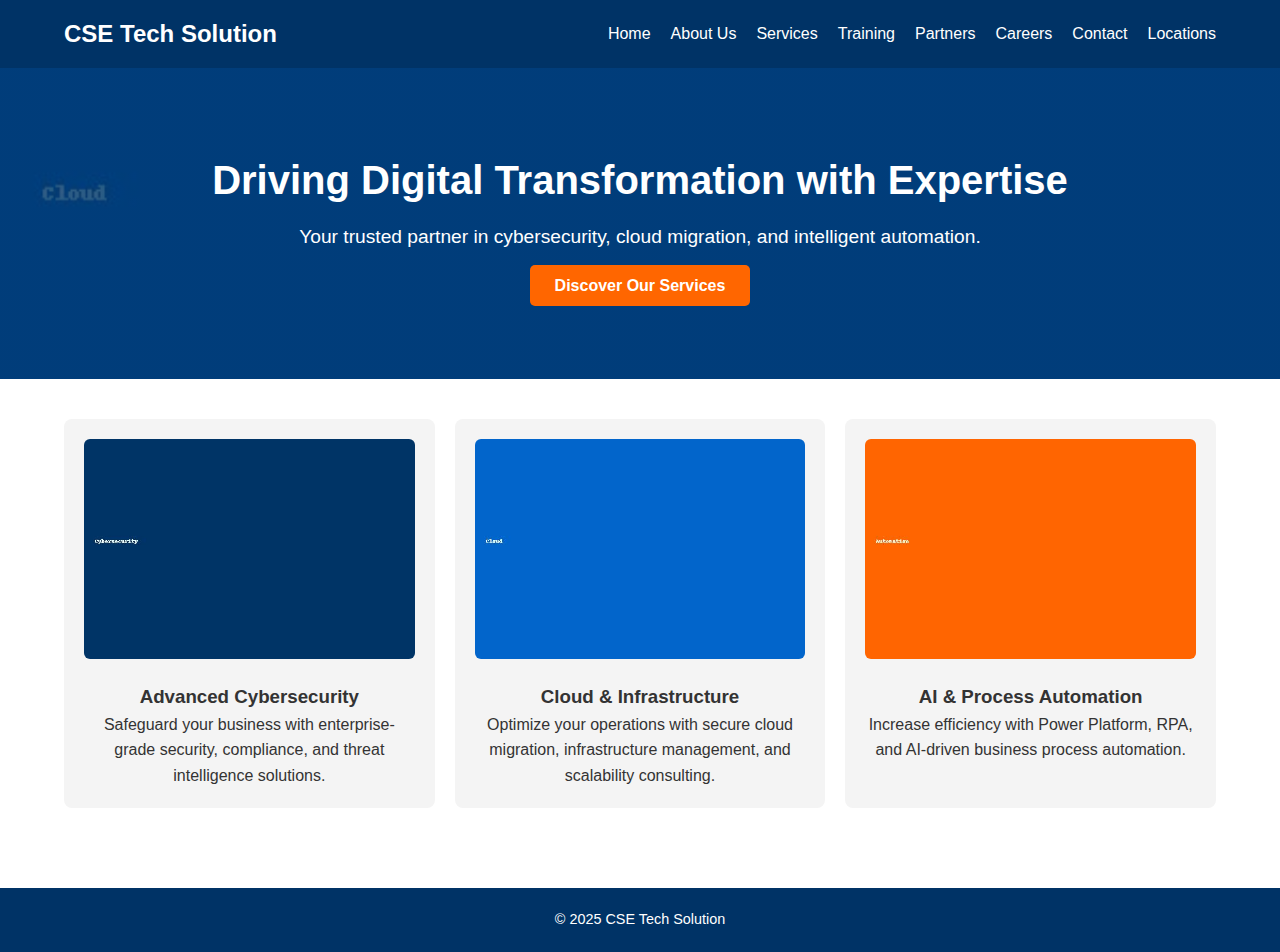
<file: index.html>
<!DOCTYPE html>
<html lang="en">
<head>
<meta charset="UTF-8">
<meta name="viewport" content="width=device-width, initial-scale=1.0">
<title>Home - CSE Tech Solution</title>
<meta name="description" content="CSE Tech Solution - Expert IT consulting in cybersecurity, cloud services, automation, and digital transformation. Trusted by global businesses.">
<meta name="keywords" content="CSE Tech Solution, cybersecurity, cloud migration, IT consulting, automation, Power Platform, RPA, digital transformation">
<meta name="author" content="CSE Tech Solution">
<meta name="robots" content="index, follow">
<meta property="og:title" content="CSE Tech Solution - Driving Digital Transformation">
<meta property="og:description" content="Your trusted partner in cybersecurity, cloud infrastructure, and business automation.">
<meta property="og:image" content="images/cloud.jpg">
<meta property="og:url" content="https://www.csetechsolution.com">
<meta name="twitter:card" content="summary_large_image">

<link rel="stylesheet" href="css/style.css">
</head>
<body>

<header class="navbar">
  <div class="logo">CSE Tech Solution</div>
  <div class="hamburger" onclick="toggleMenu()">☰</div>
  <ul class="nav-links">
    <li><a href="index.html">Home</a></li>
    <li><a href="about.html">About Us</a></li>
    <li><a href="services.html">Services</a></li>
    <li><a href="training.html">Training</a></li>
    <li><a href="partners.html">Partners</a></li>
    <li><a href="careers.html">Careers</a></li>
    <li><a href="contact.html">Contact</a></li>
    <li><a href="locations.html">Locations</a></li>
  </ul>
</header>

<section class="hero">
  <h1>Driving Digital Transformation with Expertise</h1>
  <p>Your trusted partner in cybersecurity, cloud migration, and intelligent automation.</p>
  <a href="services.html" class="cta-btn">Discover Our Services</a>
</section>
<section class="grid">
  <div class="card">
    <img src="images/cybersecurity.jpg" alt="Cybersecurity">
    <h3>Advanced Cybersecurity</h3>
    <p>Safeguard your business with enterprise-grade security, compliance, and threat intelligence solutions.</p>
  </div>
  <div class="card">
    <img src="images/cloud.jpg" alt="Cloud Solutions">
    <h3>Cloud & Infrastructure</h3>
    <p>Optimize your operations with secure cloud migration, infrastructure management, and scalability consulting.</p>
  </div>
  <div class="card">
    <img src="images/automation.jpg" alt="Automation">
    <h3>AI & Process Automation</h3>
    <p>Increase efficiency with Power Platform, RPA, and AI-driven business process automation.</p>
  </div>
</section>
<footer>© 2025 CSE Tech Solution</footer>
<script src="js/script.js"></script>
</body>
</html>
</file>
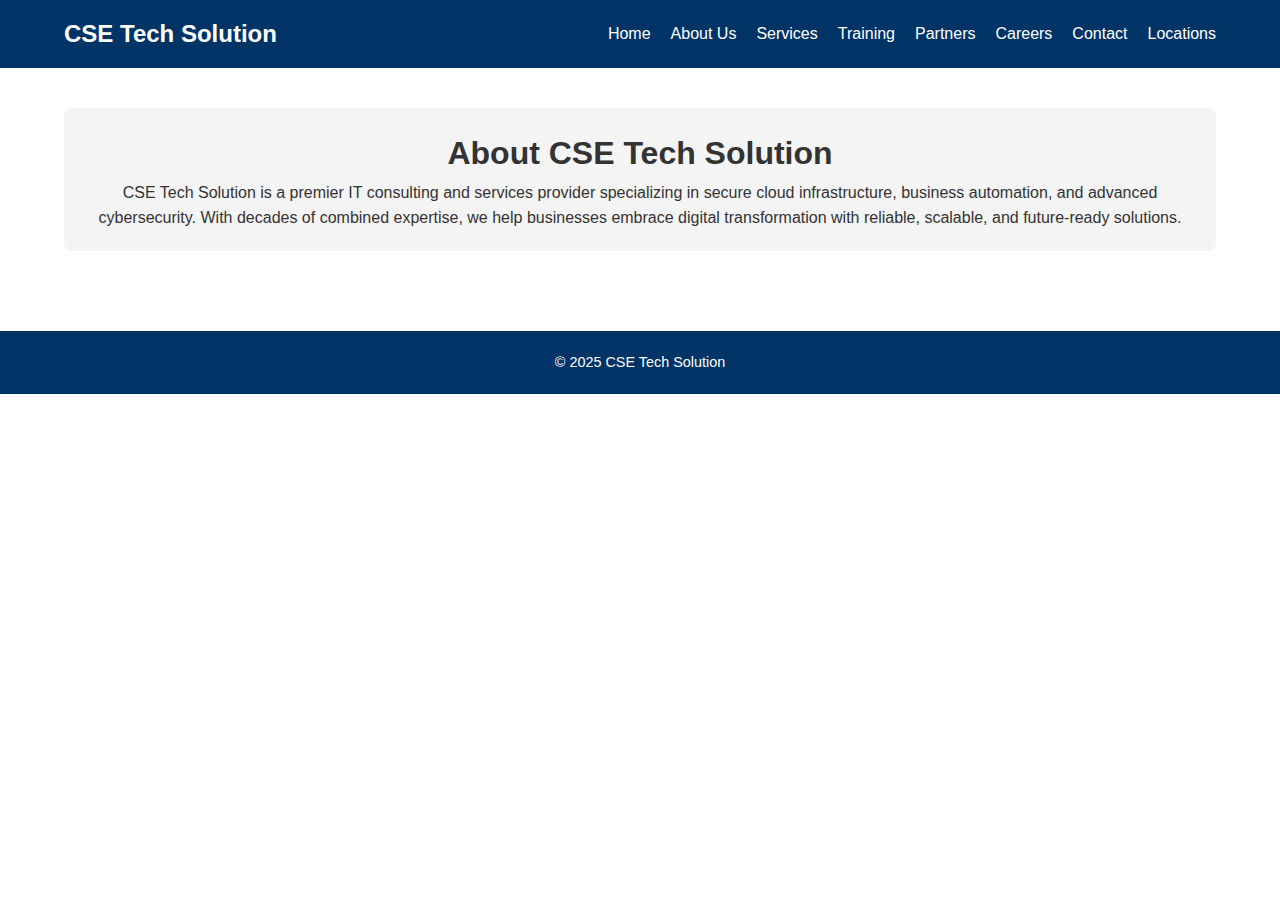
<file: about.html>
<!DOCTYPE html>
<html lang="en">
<head>
<meta charset="UTF-8">
<meta name="viewport" content="width=device-width, initial-scale=1.0">
<title>About Us - CSE Tech Solution</title>
<link rel="stylesheet" href="css/style.css">
</head>
<body>
<header class="navbar">
  <div class="logo">CSE Tech Solution</div>
  <div class="hamburger" onclick="toggleMenu()">☰</div>
  <ul class="nav-links">
    <li><a href="index.html">Home</a></li>
    <li><a href="about.html">About Us</a></li>
    <li><a href="services.html">Services</a></li>
    <li><a href="training.html">Training</a></li>
    <li><a href="partners.html">Partners</a></li>
    <li><a href="careers.html">Careers</a></li>
    <li><a href="contact.html">Contact</a></li>
    <li><a href="locations.html">Locations</a></li>
  </ul>
</header>

<main class="grid">
  <div class="card">
    <h1>About CSE Tech Solution</h1>
    <p>
    CSE Tech Solution is a premier IT consulting and services provider specializing in secure cloud 
    infrastructure, business automation, and advanced cybersecurity.  
    With decades of combined expertise, we help businesses embrace digital transformation with 
    reliable, scalable, and future-ready solutions.
    </p>
  </div>
</main>

<footer>© 2025 CSE Tech Solution</footer>
<script src="js/script.js"></script>
</body>
</html>
</file>
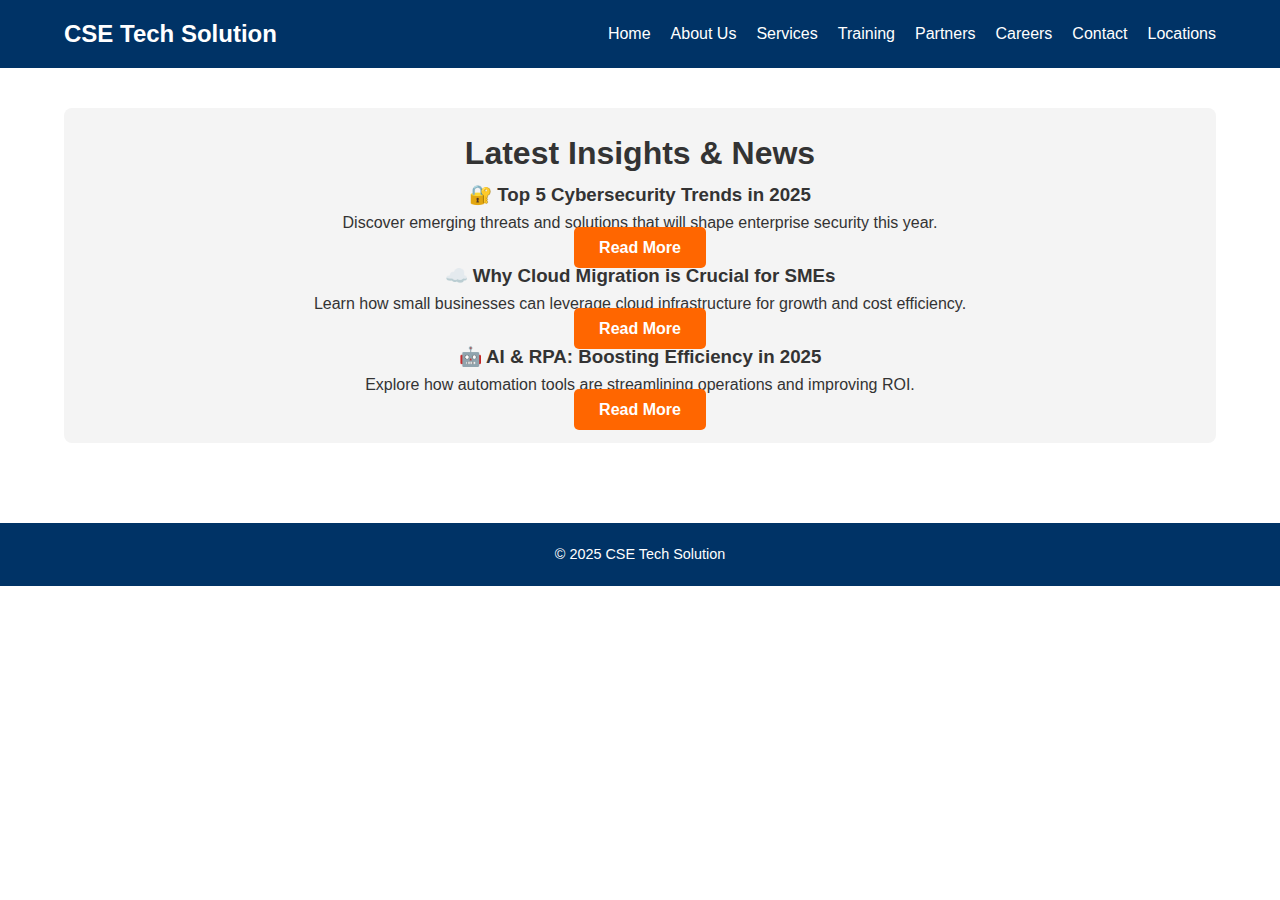
<file: blog.html>
<!DOCTYPE html>
<html lang="en">
<head>
<meta charset="UTF-8">
<meta name="viewport" content="width=device-width, initial-scale=1.0">
<title>Blog & News - CSE Tech Solution</title>
<link rel="stylesheet" href="css/style.css">
<meta name="description" content="Latest news and insights from CSE Tech Solution - trends in cybersecurity, cloud, and digital transformation.">
<meta name="keywords" content="CSE Tech Solution news, IT blog, cybersecurity updates, cloud migration, automation trends">
<meta name="author" content="CSE Tech Solution">
<meta name="robots" content="index, follow">
<meta property="og:title" content="CSE Tech Solution Blog & News">
<meta property="og:description" content="Stay updated with IT trends, cybersecurity insights, and cloud transformation strategies.">
<meta property="og:image" content="images/cloud.jpg">
<meta property="og:url" content="https://www.csetechsolution.com/blog">
<meta name="twitter:card" content="summary_large_image">
</head>
<body>

<header class="navbar">
  <div class="logo">CSE Tech Solution</div>
  <div class="hamburger" onclick="toggleMenu()">☰</div>
  <ul class="nav-links">
    <li><a href="index.html">Home</a></li>
    <li><a href="about.html">About Us</a></li>
    <li><a href="services.html">Services</a></li>
    <li><a href="training.html">Training</a></li>
    <li><a href="partners.html">Partners</a></li>
    <li><a href="careers.html">Careers</a></li>
    <li><a href="contact.html">Contact</a></li>
    <li><a href="locations.html">Locations</a></li>
  </ul>
</header>

<main class="grid">
  <div class="card">
    <h1>Latest Insights & News</h1>
    <article>
      <h3>🔐 Top 5 Cybersecurity Trends in 2025</h3>
      <p>Discover emerging threats and solutions that will shape enterprise security this year.</p>
      <a class="cta-btn" href="#">Read More</a>
    </article>
    <article>
      <h3>☁️ Why Cloud Migration is Crucial for SMEs</h3>
      <p>Learn how small businesses can leverage cloud infrastructure for growth and cost efficiency.</p>
      <a class="cta-btn" href="#">Read More</a>
    </article>
    <article>
      <h3>🤖 AI & RPA: Boosting Efficiency in 2025</h3>
      <p>Explore how automation tools are streamlining operations and improving ROI.</p>
      <a class="cta-btn" href="#">Read More</a>
    </article>
  </div>
</main>
<footer>© 2025 CSE Tech Solution</footer>
<script src="js/script.js"></script>
</body>
</html>
</file>
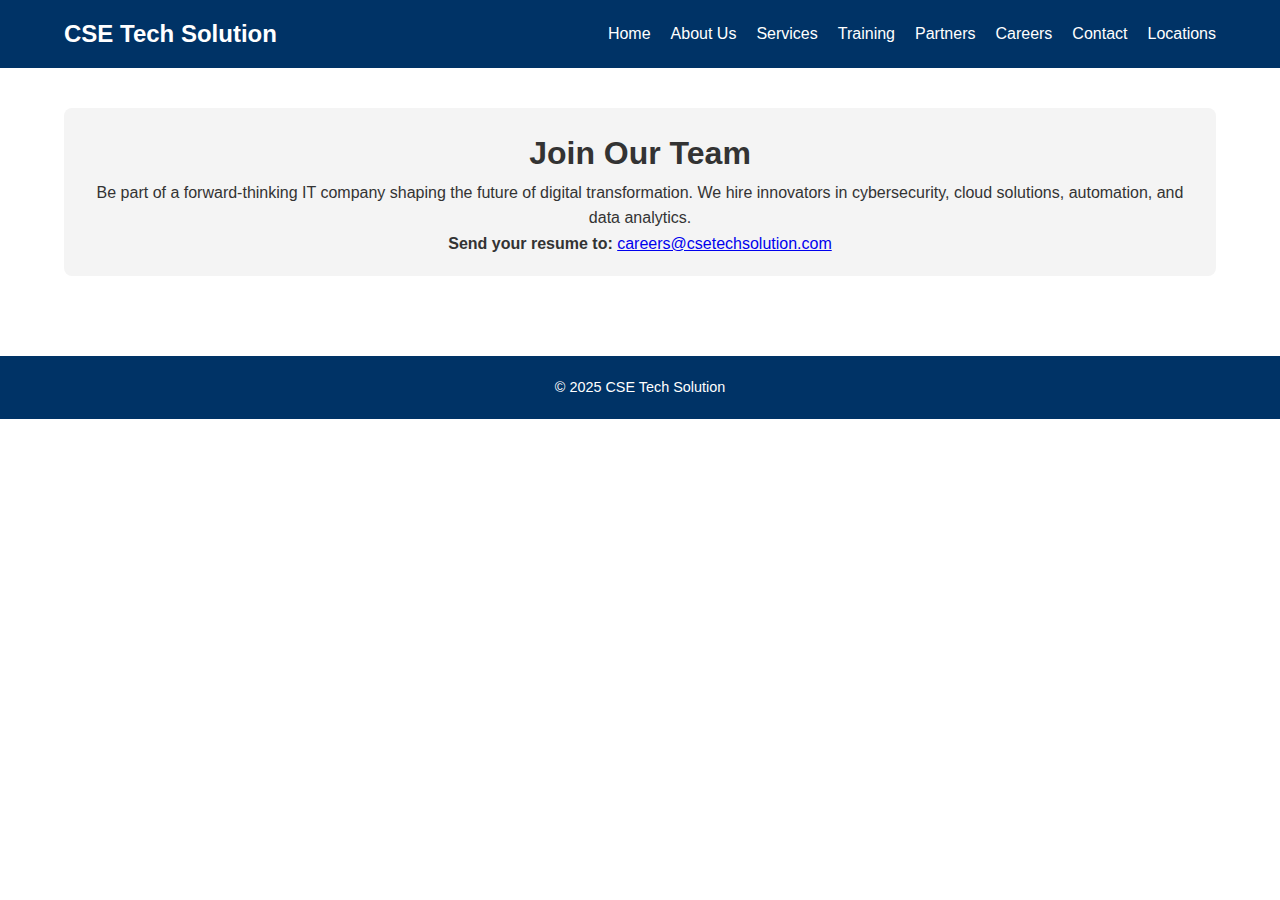
<file: careers.html>
<!DOCTYPE html>
<html lang="en">
<head>
<meta charset="UTF-8">
<meta name="viewport" content="width=device-width, initial-scale=1.0">
<title>Careers - CSE Tech Solution</title>
<meta name="description" content="CSE Tech Solution - Expert IT consulting in cybersecurity, cloud services, automation, and digital transformation. Trusted by global businesses.">
<meta name="keywords" content="CSE Tech Solution, cybersecurity, cloud migration, IT consulting, automation, Power Platform, RPA, digital transformation">
<meta name="author" content="CSE Tech Solution">
<meta name="robots" content="index, follow">
<meta property="og:title" content="CSE Tech Solution - Driving Digital Transformation">
<meta property="og:description" content="Your trusted partner in cybersecurity, cloud infrastructure, and business automation.">
<meta property="og:image" content="images/cloud.jpg">
<meta property="og:url" content="https://www.csetechsolution.com">
<meta name="twitter:card" content="summary_large_image">

<link rel="stylesheet" href="css/style.css">
</head>
<body>

<header class="navbar">
  <div class="logo">CSE Tech Solution</div>
  <div class="hamburger" onclick="toggleMenu()">☰</div>
  <ul class="nav-links">
    <li><a href="index.html">Home</a></li>
    <li><a href="about.html">About Us</a></li>
    <li><a href="services.html">Services</a></li>
    <li><a href="training.html">Training</a></li>
    <li><a href="partners.html">Partners</a></li>
    <li><a href="careers.html">Careers</a></li>
    <li><a href="contact.html">Contact</a></li>
    <li><a href="locations.html">Locations</a></li>
  </ul>
</header>

<main class="grid">
  <div class="card">
    <h1>Join Our Team</h1>
    <p>
      Be part of a forward-thinking IT company shaping the future of digital transformation.
      We hire innovators in cybersecurity, cloud solutions, automation, and data analytics.
    </p>
    <p><strong>Send your resume to:</strong> <a href="mailto:careers@csetechsolution.com">careers@csetechsolution.com</a></p>
  </div>
</main>
<footer>© 2025 CSE Tech Solution</footer>
<script src="js/script.js"></script>
</body>
</html>
</file>
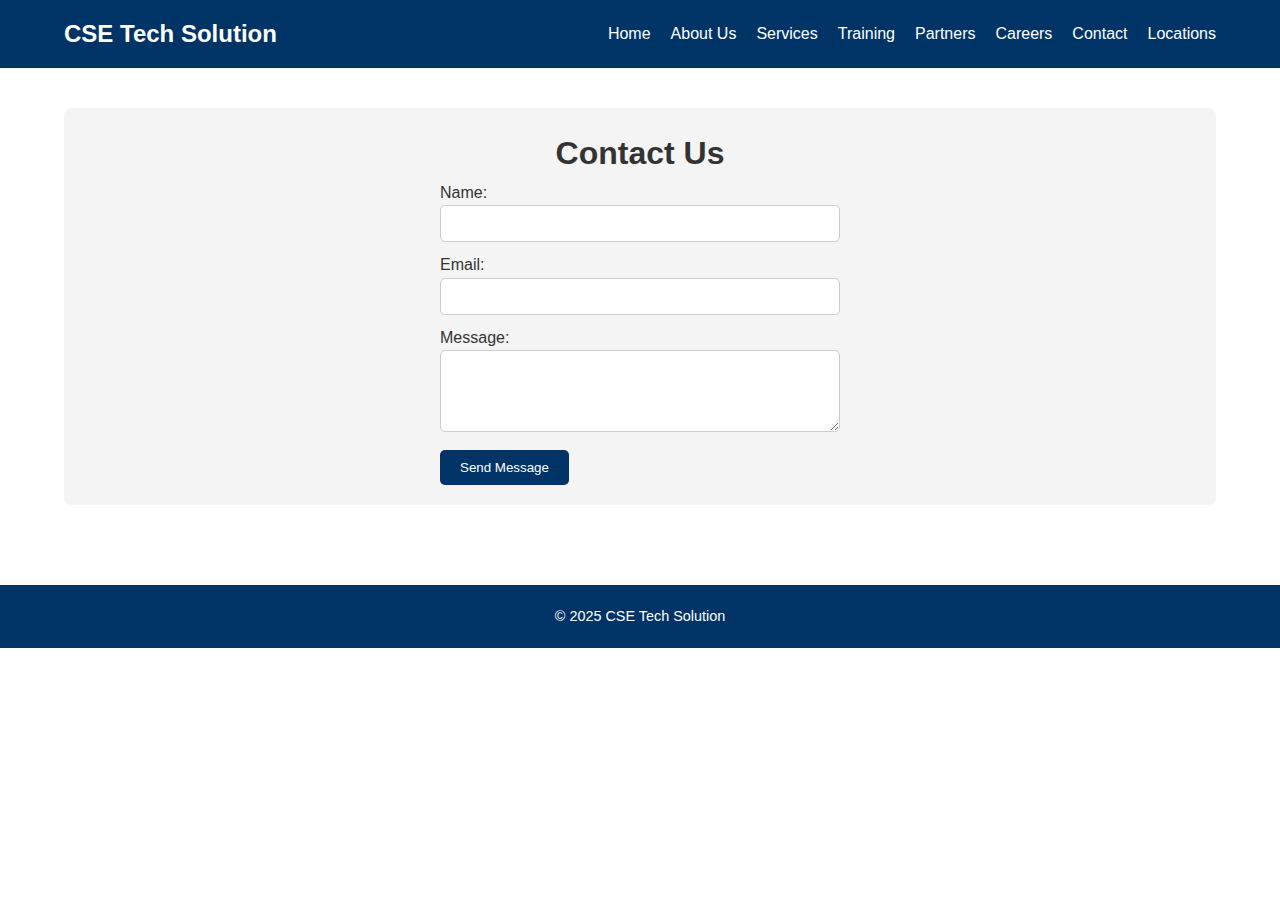
<file: contact.html>
<!DOCTYPE html>
<html lang="en">
<head>
<meta charset="UTF-8">
<meta name="viewport" content="width=device-width, initial-scale=1.0">
<title>Contact - CSE Tech Solution</title>
<link rel="stylesheet" href="css/style.css">
<style>
.contact-form{max-width:400px;margin:0 auto;text-align:left;}
.contact-form input,.contact-form textarea{width:100%;padding:10px;margin-bottom:10px;border:1px solid #ccc;border-radius:5px;}
.contact-form button{background:#003366;color:white;border:none;padding:10px 20px;border-radius:5px;cursor:pointer;}
.contact-form button:hover{background:#ff6600;}
</style>
</head>
<body>
<header class="navbar">
  <div class="logo">CSE Tech Solution</div>
  <div class="hamburger" onclick="toggleMenu()">☰</div>
  <ul class="nav-links">
    <li><a href="index.html">Home</a></li>
    <li><a href="about.html">About Us</a></li>
    <li><a href="services.html">Services</a></li>
    <li><a href="training.html">Training</a></li>
    <li><a href="partners.html">Partners</a></li>
    <li><a href="careers.html">Careers</a></li>
    <li><a href="contact.html">Contact</a></li>
    <li><a href="locations.html">Locations</a></li>
  </ul>
</header>

<main class="grid">
  <div class="card">
    <h1>Contact Us</h1>
    <form action="https://formspree.io/f/your-email@example.com" method="POST" class="contact-form">
      <label>Name:</label>
      <input type="text" name="name" required>
      <label>Email:</label>
      <input type="email" name="_replyto" required>
      <label>Message:</label>
      <textarea name="message" rows="4" required></textarea>
      <button type="submit">Send Message</button>
    </form>
  </div>
</main>

<footer>© 2025 CSE Tech Solution</footer>
<script src="js/script.js"></script>
</body>
</html>
</file>
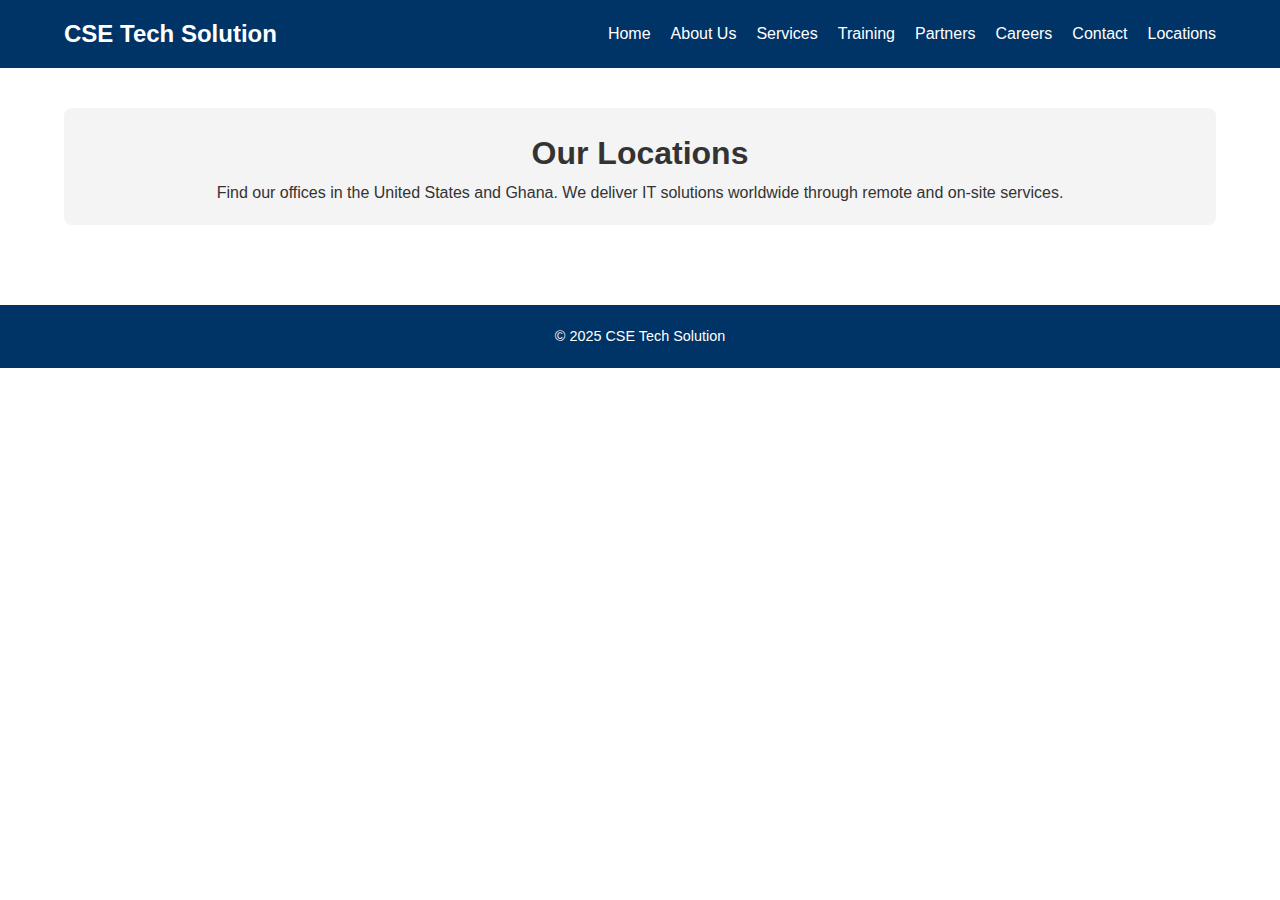
<file: locations.html>
<!DOCTYPE html>
<html lang="en">
<head>
<meta charset="UTF-8">
<meta name="viewport" content="width=device-width, initial-scale=1.0">
<title>Locations - CSE Tech Solution</title>
<link rel="stylesheet" href="css/style.css">
</head>
<body>

<header class="navbar">
  <div class="logo">CSE Tech Solution</div>
  <div class="hamburger" onclick="toggleMenu()">☰</div>
  <ul class="nav-links">
    <li><a href="index.html">Home</a></li>
    <li><a href="about.html">About Us</a></li>
    <li><a href="services.html">Services</a></li>
    <li><a href="training.html">Training</a></li>
    <li><a href="partners.html">Partners</a></li>
    <li><a href="careers.html">Careers</a></li>
    <li><a href="contact.html">Contact</a></li>
    <li><a href="locations.html">Locations</a></li>
  </ul>
</header>

<main class="grid">
  <div class="card">
    <h1>Our Locations</h1>
    <p>Find our offices in the United States and Ghana. We deliver IT solutions worldwide through remote and on-site services.</p>
  </div>
</main>
<footer>© 2025 CSE Tech Solution</footer>
<script src="js/script.js"></script>
</body>
</html>
</file>
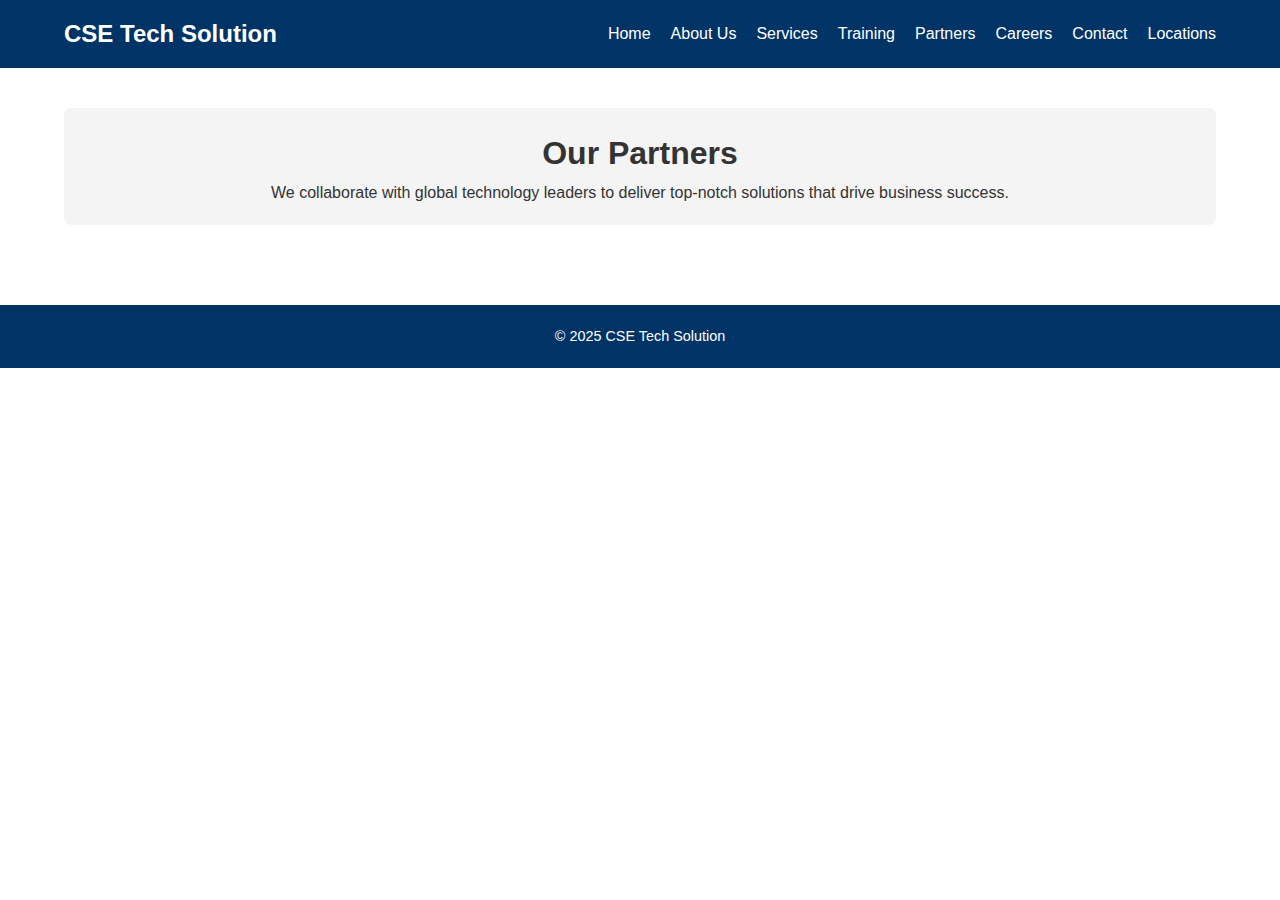
<file: partners.html>
<!DOCTYPE html>
<html lang="en">
<head>
<meta charset="UTF-8">
<meta name="viewport" content="width=device-width, initial-scale=1.0">
<title>Partners - CSE Tech Solution</title>
<meta name="description" content="CSE Tech Solution - Expert IT consulting in cybersecurity, cloud services, automation, and digital transformation. Trusted by global businesses.">
<meta name="keywords" content="CSE Tech Solution, cybersecurity, cloud migration, IT consulting, automation, Power Platform, RPA, digital transformation">
<meta name="author" content="CSE Tech Solution">
<meta name="robots" content="index, follow">
<meta property="og:title" content="CSE Tech Solution - Driving Digital Transformation">
<meta property="og:description" content="Your trusted partner in cybersecurity, cloud infrastructure, and business automation.">
<meta property="og:image" content="images/cloud.jpg">
<meta property="og:url" content="https://www.csetechsolution.com">
<meta name="twitter:card" content="summary_large_image">

<link rel="stylesheet" href="css/style.css">
</head>
<body>

<header class="navbar">
  <div class="logo">CSE Tech Solution</div>
  <div class="hamburger" onclick="toggleMenu()">☰</div>
  <ul class="nav-links">
    <li><a href="index.html">Home</a></li>
    <li><a href="about.html">About Us</a></li>
    <li><a href="services.html">Services</a></li>
    <li><a href="training.html">Training</a></li>
    <li><a href="partners.html">Partners</a></li>
    <li><a href="careers.html">Careers</a></li>
    <li><a href="contact.html">Contact</a></li>
    <li><a href="locations.html">Locations</a></li>
  </ul>
</header>

<main class="grid">
  <div class="card">
    <h1>Our Partners</h1>
    <p>We collaborate with global technology leaders to deliver top-notch solutions that drive business success.</p>
  </div>
</main>
<footer>© 2025 CSE Tech Solution</footer>
<script src="js/script.js"></script>
</body>
</html>
</file>
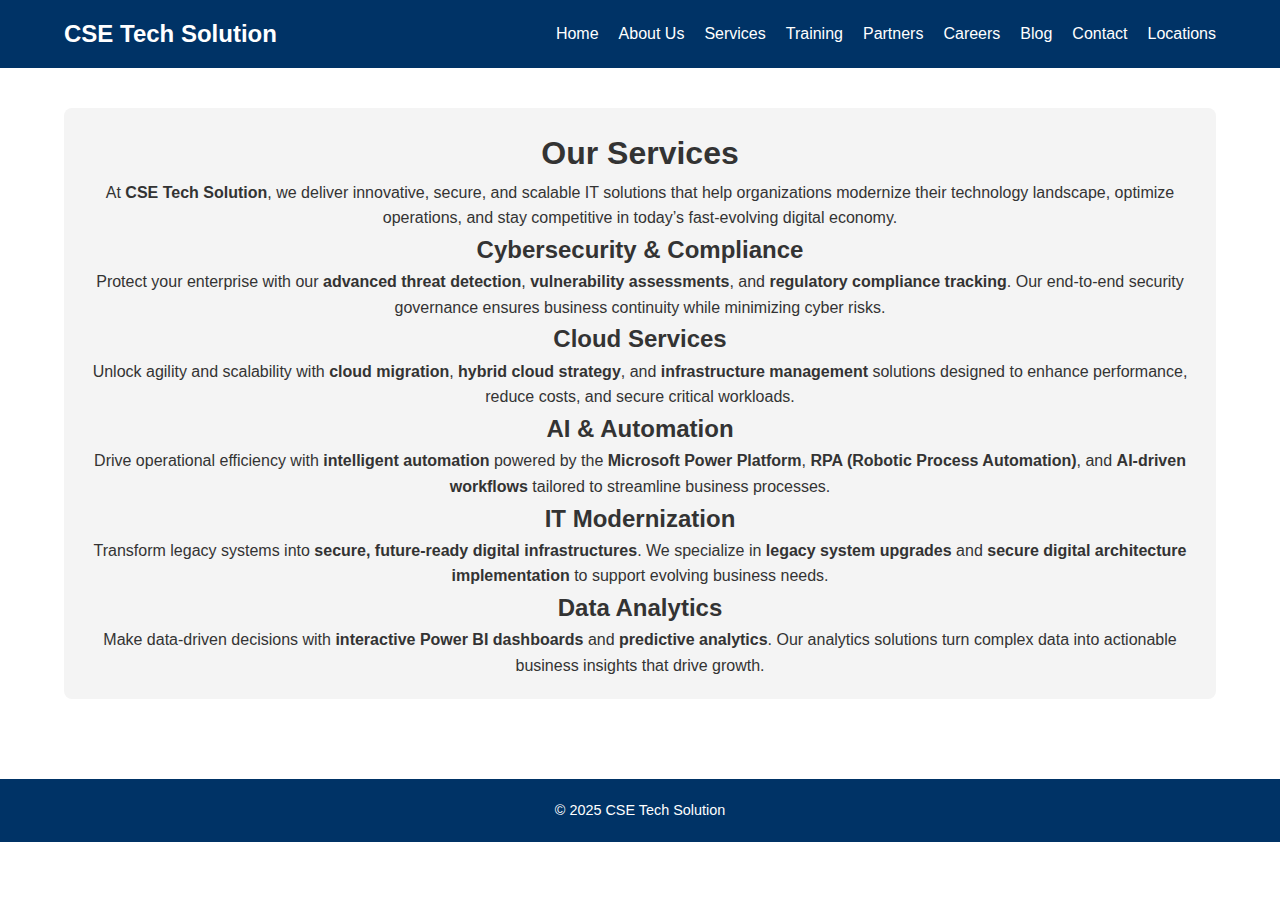
<file: services.html>
<!DOCTYPE html>
<html lang="en">
<head>
<meta charset="UTF-8">
<meta name="viewport" content="width=device-width, initial-scale=1.0">
<title>Our Services - CSE Tech Solution</title>
<link rel="stylesheet" href="css/style.css">

<!-- SEO Meta Tags -->
<meta name="description" content="Explore CSE Tech Solution's IT services: cybersecurity, cloud migration, automation, IT modernization, and data analytics for enterprise transformation.">
<meta name="keywords" content="CSE Tech Solution services, cybersecurity, cloud services, automation, RPA, IT modernization, Power BI analytics">
<meta name="author" content="CSE Tech Solution">
<meta name="robots" content="index, follow">
<meta property="og:title" content="Our Services - CSE Tech Solution">
<meta property="og:description" content="We provide enterprise-grade cybersecurity, secure cloud infrastructure, automation, IT modernization, and data analytics solutions.">
<meta property="og:image" content="images/cloud.jpg">
<meta property="og:url" content="https://www.csetechsolution.com/services">
<meta name="twitter:card" content="summary_large_image">
</head>
<body>

<header class="navbar">
  <div class="logo">CSE Tech Solution</div>
  <div class="hamburger" onclick="toggleMenu()">☰</div>
  <ul class="nav-links">
    <li><a href="index.html">Home</a></li>
    <li><a href="about.html">About Us</a></li>
    <li><a href="services.html" class="active">Services</a></li>
    <li><a href="training.html">Training</a></li>
    <li><a href="partners.html">Partners</a></li>
    <li><a href="careers.html">Careers</a></li>
    <li><a href="blog.html">Blog</a></li>
    <li><a href="contact.html">Contact</a></li>
    <li><a href="locations.html">Locations</a></li>
  </ul>
</header>

<main class="grid">
  <div class="card">
    <h1>Our Services</h1>
    <p>
      At <strong>CSE Tech Solution</strong>, we deliver innovative, secure, and scalable IT solutions that help organizations modernize their technology landscape, optimize operations, and stay competitive in today’s fast-evolving digital economy.
    </p>
    <h2>Cybersecurity & Compliance</h2>
    <p>
      Protect your enterprise with our <strong>advanced threat detection</strong>, <strong>vulnerability assessments</strong>, and <strong>regulatory compliance tracking</strong>. 
      Our end-to-end security governance ensures business continuity while minimizing cyber risks.
    </p>
    <h2>Cloud Services</h2>
    <p>
      Unlock agility and scalability with <strong>cloud migration</strong>, <strong>hybrid cloud strategy</strong>, and <strong>infrastructure management</strong> solutions designed to enhance performance, reduce costs, and secure critical workloads.
    </p>
    <h2>AI & Automation</h2>
    <p>
      Drive operational efficiency with <strong>intelligent automation</strong> powered by the <strong>Microsoft Power Platform</strong>, <strong>RPA (Robotic Process Automation)</strong>, and <strong>AI-driven workflows</strong> tailored to streamline business processes.
    </p>
    <h2>IT Modernization</h2>
    <p>
      Transform legacy systems into <strong>secure, future-ready digital infrastructures</strong>. We specialize in <strong>legacy system upgrades</strong> and <strong>secure digital architecture implementation</strong> to support evolving business needs.
    </p>
    <h2>Data Analytics</h2>
    <p>
      Make data-driven decisions with <strong>interactive Power BI dashboards</strong> and <strong>predictive analytics</strong>. Our analytics solutions turn complex data into actionable business insights that drive growth.
    </p>
  </div>
</main>

<footer>© 2025 CSE Tech Solution</footer>
<script src="js/script.js"></script>
</body>
</html>
</file>
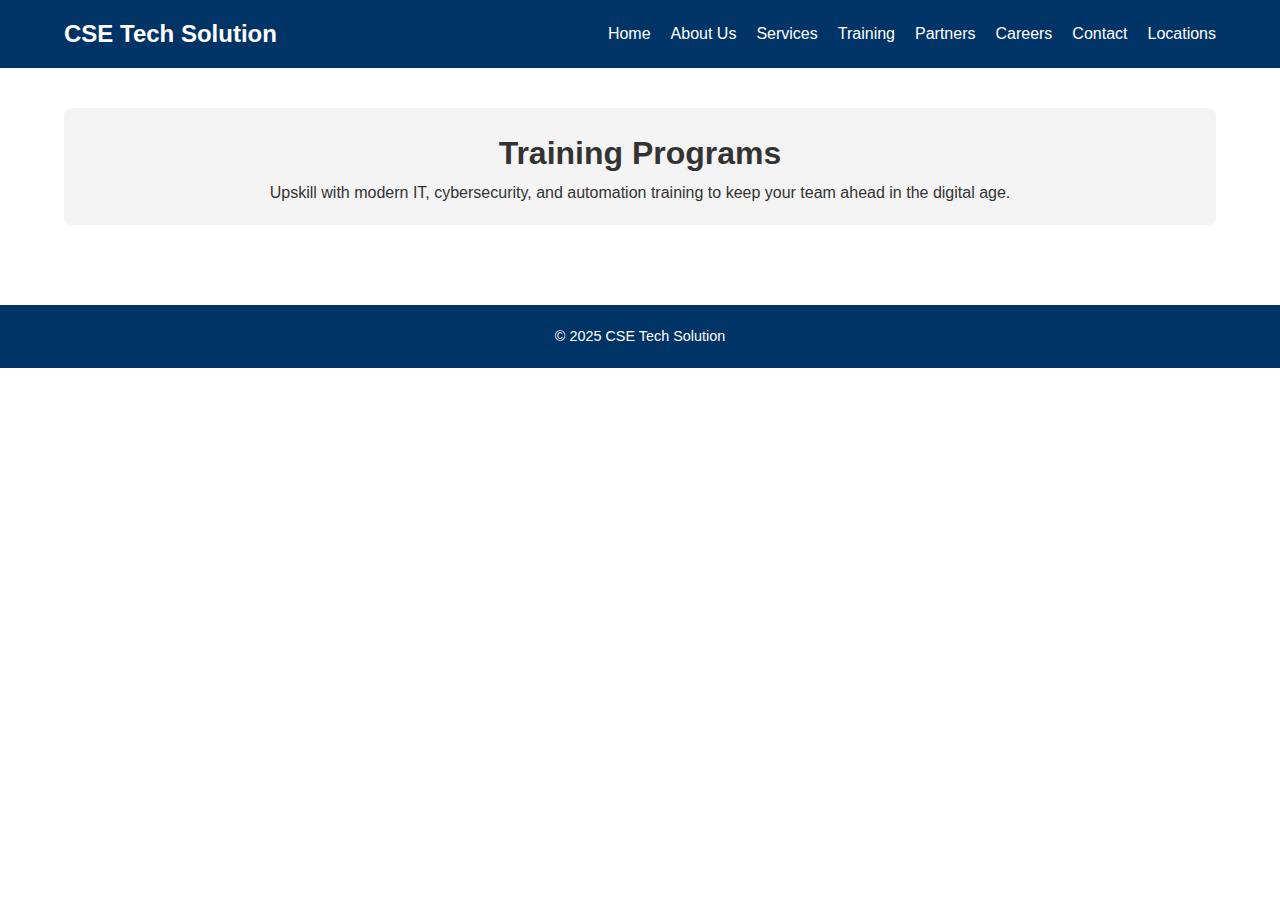
<file: training.html>
<!DOCTYPE html>
<html lang="en">
<head>
<meta charset="UTF-8">
<meta name="viewport" content="width=device-width, initial-scale=1.0">
<title>Training - CSE Tech Solution</title>
<meta name="description" content="CSE Tech Solution - Expert IT consulting in cybersecurity, cloud services, automation, and digital transformation. Trusted by global businesses.">
<meta name="keywords" content="CSE Tech Solution, cybersecurity, cloud migration, IT consulting, automation, Power Platform, RPA, digital transformation">
<meta name="author" content="CSE Tech Solution">
<meta name="robots" content="index, follow">
<meta property="og:title" content="CSE Tech Solution - Driving Digital Transformation">
<meta property="og:description" content="Your trusted partner in cybersecurity, cloud infrastructure, and business automation.">
<meta property="og:image" content="images/cloud.jpg">
<meta property="og:url" content="https://www.csetechsolution.com">
<meta name="twitter:card" content="summary_large_image">

<link rel="stylesheet" href="css/style.css">
</head>
<body>

<header class="navbar">
  <div class="logo">CSE Tech Solution</div>
  <div class="hamburger" onclick="toggleMenu()">☰</div>
  <ul class="nav-links">
    <li><a href="index.html">Home</a></li>
    <li><a href="about.html">About Us</a></li>
    <li><a href="services.html">Services</a></li>
    <li><a href="training.html">Training</a></li>
    <li><a href="partners.html">Partners</a></li>
    <li><a href="careers.html">Careers</a></li>
    <li><a href="contact.html">Contact</a></li>
    <li><a href="locations.html">Locations</a></li>
  </ul>
</header>

<main class="grid">
  <div class="card">
    <h1>Training Programs</h1>
    <p>Upskill with modern IT, cybersecurity, and automation training to keep your team ahead in the digital age.</p>
  </div>
</main>
<footer>© 2025 CSE Tech Solution</footer>
<script src="js/script.js"></script>
</body>
</html>
</file>
<file: css/style.css>
*{margin:0;padding:0;box-sizing:border-box;}
body{font-family:'Segoe UI',Tahoma,sans-serif;line-height:1.6;color:#333;background:#fff;}
.navbar{background:#003366;color:white;padding:15px 5%;display:flex;justify-content:space-between;align-items:center;position:sticky;top:0;z-index:1000;}
.logo{font-size:1.5rem;font-weight:bold;}
.nav-links{list-style:none;display:flex;gap:20px;}
.nav-links a{color:white;text-decoration:none;font-weight:500;transition:color 0.3s ease;}
.nav-links a:hover{color:#ff6600;}
.hamburger{display:none;font-size:1.8rem;cursor:pointer;color:white;}
.hero{text-align:center;background:linear-gradient(rgba(0,51,102,0.8),rgba(0,51,102,0.8)),url('../images/cloud.jpg')center/cover;color:white;padding:80px 20px;}
.hero h1{font-size:2.5rem;margin-bottom:10px;}
.hero p{font-size:1.2rem;margin-bottom:20px;}
.cta-btn{background:#ff6600;color:white;padding:12px 25px;border-radius:5px;text-decoration:none;font-weight:bold;transition:background 0.3s ease;}
.cta-btn:hover{background:#e65c00;}
.grid{display:grid;grid-template-columns:repeat(auto-fit,minmax(250px,1fr));gap:20px;padding:40px 5%;}
.card{background:#f4f4f4;border-radius:8px;padding:20px;text-align:center;transition:transform 0.3s ease,box-shadow 0.3s ease;}
.card:hover{transform:translateY(-5px);box-shadow:0 4px 12px rgba(0,0,0,0.1);}
.card img{max-width:100%;border-radius:6px;margin-bottom:15px;}
footer{background:#003366;color:white;text-align:center;padding:20px;margin-top:40px;font-size:0.9rem;}
@media(max-width:768px){
  .hamburger{display:block;}
  .nav-links{flex-direction:column;position:absolute;top:60px;right:0;background:#003366;width:200px;display:none;padding:15px;}
  .nav-links.open{display:flex;}
}
@media(max-width:500px){
  .hero h1{font-size:1.8rem;}
  .hero p{font-size:1rem;}
  .cta-btn{padding:10px 18px;}
  .grid{grid-template-columns:1fr;}
}
</file>
